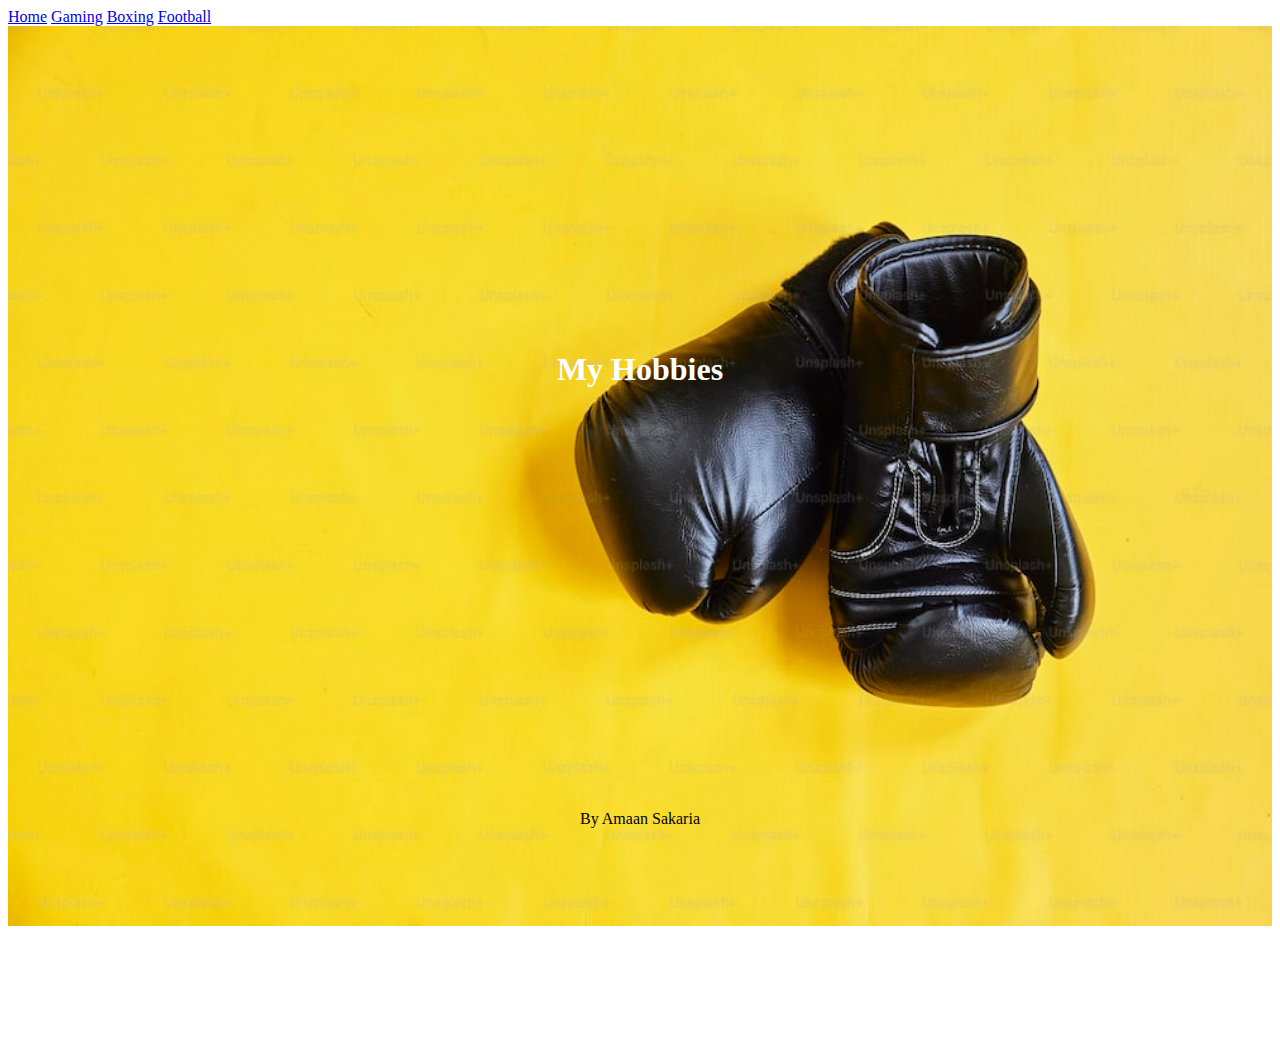
<file: index.html>
<!DOCTYPE html>
<html lang="en">
<head>
    <meta charset="UTF-8">
    <meta http-equiv="X-UA-Compatible" content="IE=edge">
    <meta name="viewport" content="width=device-width, initial-scale=1.0">
    <link rel="stylesheet" href="style.css">
    <title>Document</title>
</head>
<body>
    <a  href="index.html">Home</a>
    <a  href="Gaming.html">Gaming</a>
    <a  href="Boxing.html">Boxing</a>
    <a  href="Football.html">Football</a>

    <img class="boxing" src="images/boxing3.jpeg" alt="Image">

       
    <h1 class="home page title">My Hobbies</h1>
    <p class="Name on home page">By Amaan Sakaria</p>
    
</body>
</html>
</file>
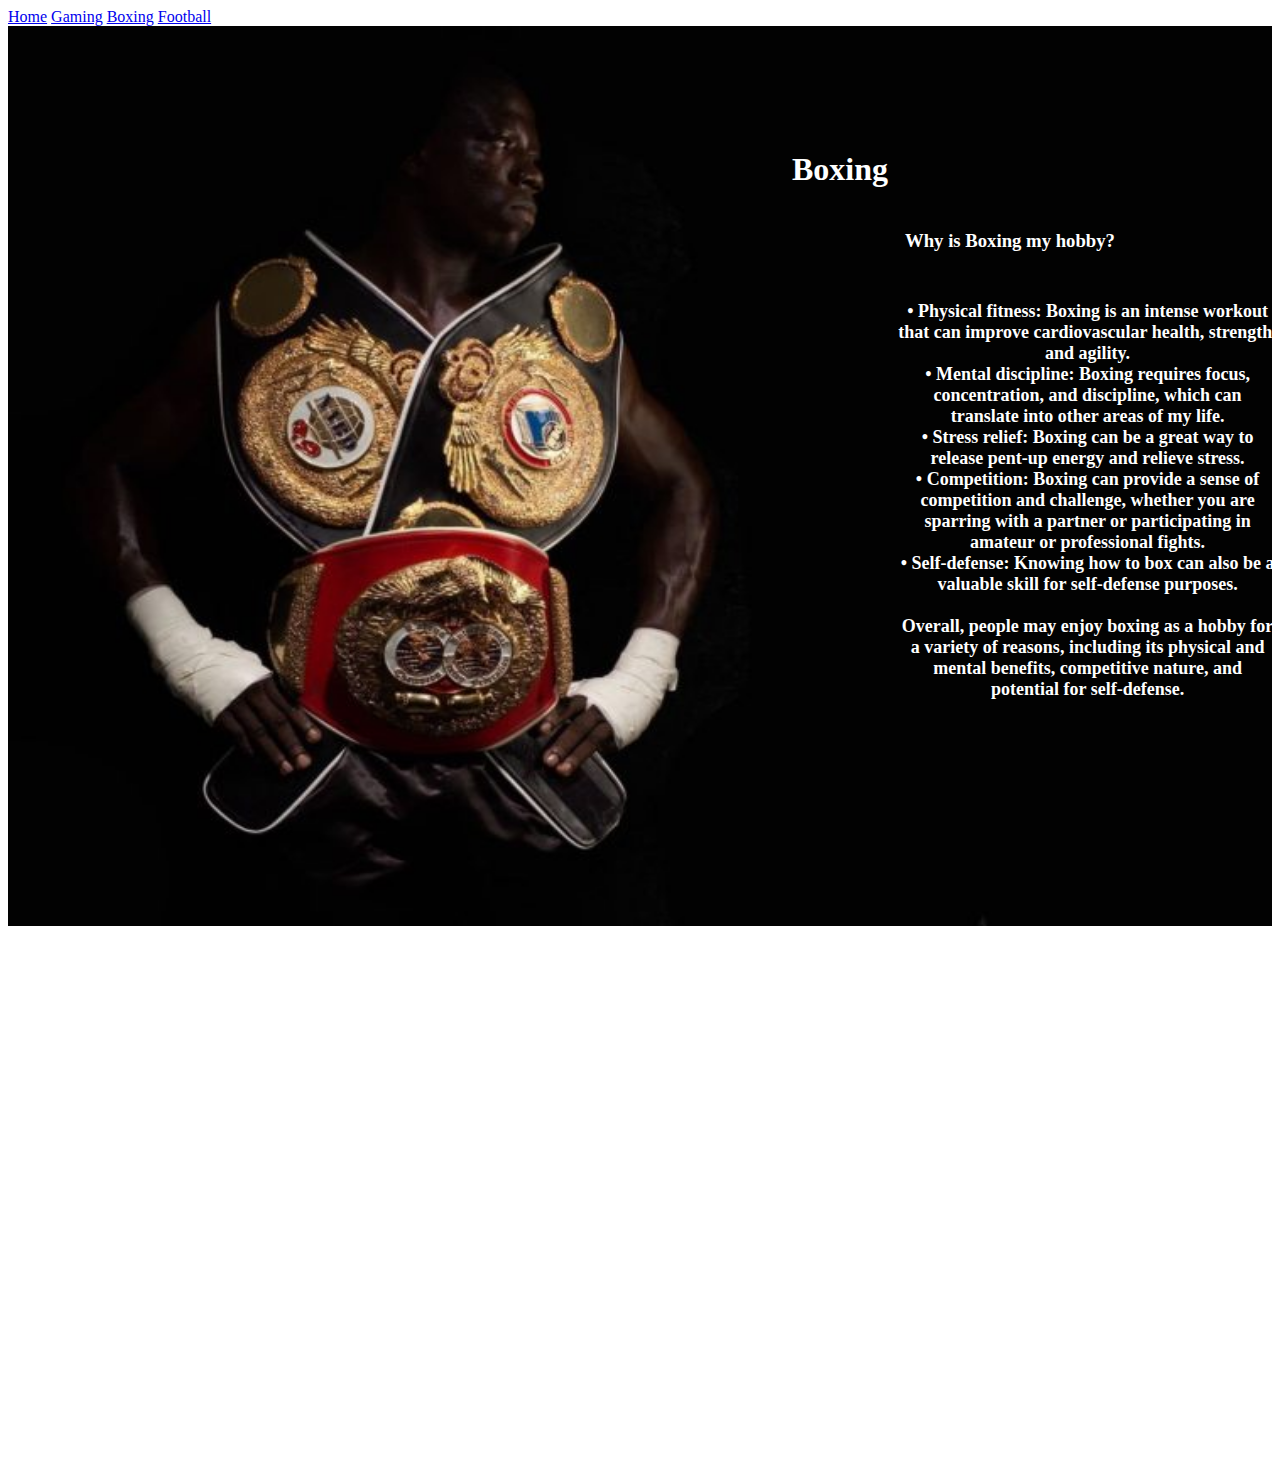
<file: Boxing.html>
<!DOCTYPE html>
<html lang="en">
<head>
    <meta charset="UTF-8">
    <meta http-equiv="X-UA-Compatible" content="IE=edge">
    <meta name="viewport" content="width=device-width, initial-scale=1.0">
    <link rel="stylesheet" href="style.css">
    <title>Document</title>
</head>
<body>
    <a  href="index.html">Home</a>
    <a  href="Gaming.html">Gaming</a>
    <a  href="Boxing.html">Boxing</a>
    <a  href="Football.html">Football</a>

    <img class="boxing" src="images/boxing background.jpeg" alt="Image">
    <h1 class="boxing-title">Boxing</h1>
    <h3 class="boxing-sub-heading">Why is Boxing my hobby?</h3>
    <p class="boxing-description"> 
        •	Physical fitness: Boxing is an intense workout that can improve cardiovascular health, strength, and agility.
        <br>
        •	Mental discipline: Boxing requires focus, concentration, and discipline, which can translate into other areas of my life.
        <br>
        •	Stress relief: Boxing can be a great way to release pent-up energy and relieve stress.
        <br>
        •	Competition: Boxing can provide a sense of competition and challenge, whether you are sparring with a partner or participating in amateur or professional fights.
        <br>
        •	Self-defense: Knowing how to box can also be a valuable skill for self-defense purposes.
        <br>
        <br>
        Overall, people may enjoy boxing as a hobby for a variety of reasons, including its physical and mental benefits, competitive nature, and potential for self-defense.

</body>
</html>
</file>
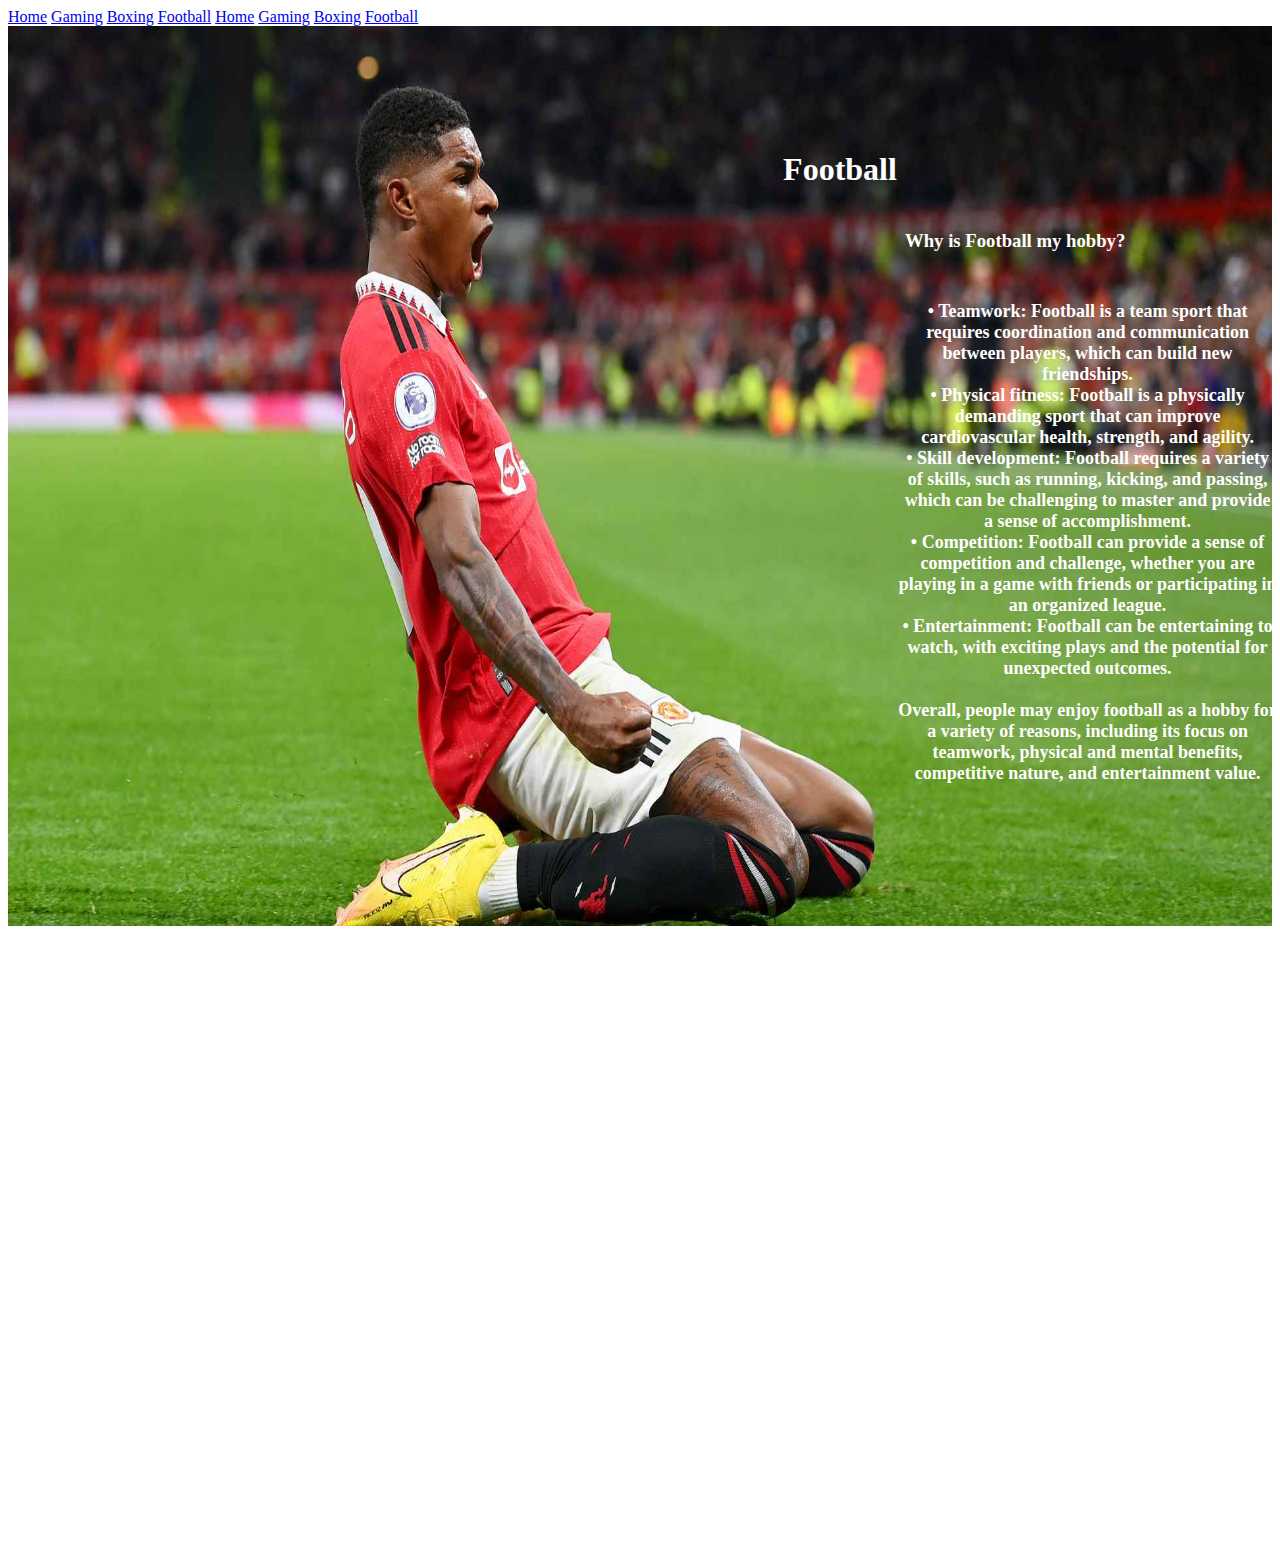
<file: Football.html>
<!DOCTYPE html>
<html lang="en">
<head>
    <meta charset="UTF-8">
    <meta http-equiv="X-UA-Compatible" content="IE=edge">
    <meta name="viewport" content="width=device-width, initial-scale=1.0">
    <link rel="stylesheet" href="style.css">
    <title>Document</title>
</head>
<body>
    <a  href="index.html">Home</a>
    <a  href="Gaming.html">Gaming</a>
    <a  href="Boxing.html">Boxing</a>
    <a  href="Football.html">Football</a> 
</body>
<a  href="index.html">Home</a>
<a  href="Gaming.html">Gaming</a>
<a  href="Boxing.html">Boxing</a>
<a  href="Football.html">Football</a>

<img class="Football" src="images/rashford.jpeg" alt="Image">
<h1 class="Football-title">Football</h1>
<h3 class="Football-sub-heading">Why is Football my hobby?</h3>
<p class="Football-description"> 
    •	Teamwork: Football is a team sport that requires coordination and communication between players, which can build new friendships.
    <br>
    •	Physical fitness: Football is a physically demanding sport that can improve cardiovascular health, strength, and agility.
    <br>
    •	Skill development: Football requires a variety of skills, such as running, kicking, and passing, which can be challenging to master and provide a sense of accomplishment.
    <br>
    •	Competition: Football can provide a sense of competition and challenge, whether you are playing in a game with friends or participating in an organized league.
    <br>
    •	Entertainment: Football can be entertaining to watch, with exciting plays and the potential for unexpected outcomes.
    <br>
    <br>
    Overall, people may enjoy football as a hobby for a variety of reasons, including its focus on teamwork, physical and mental benefits, competitive nature, and entertainment value.
</html>
</file>
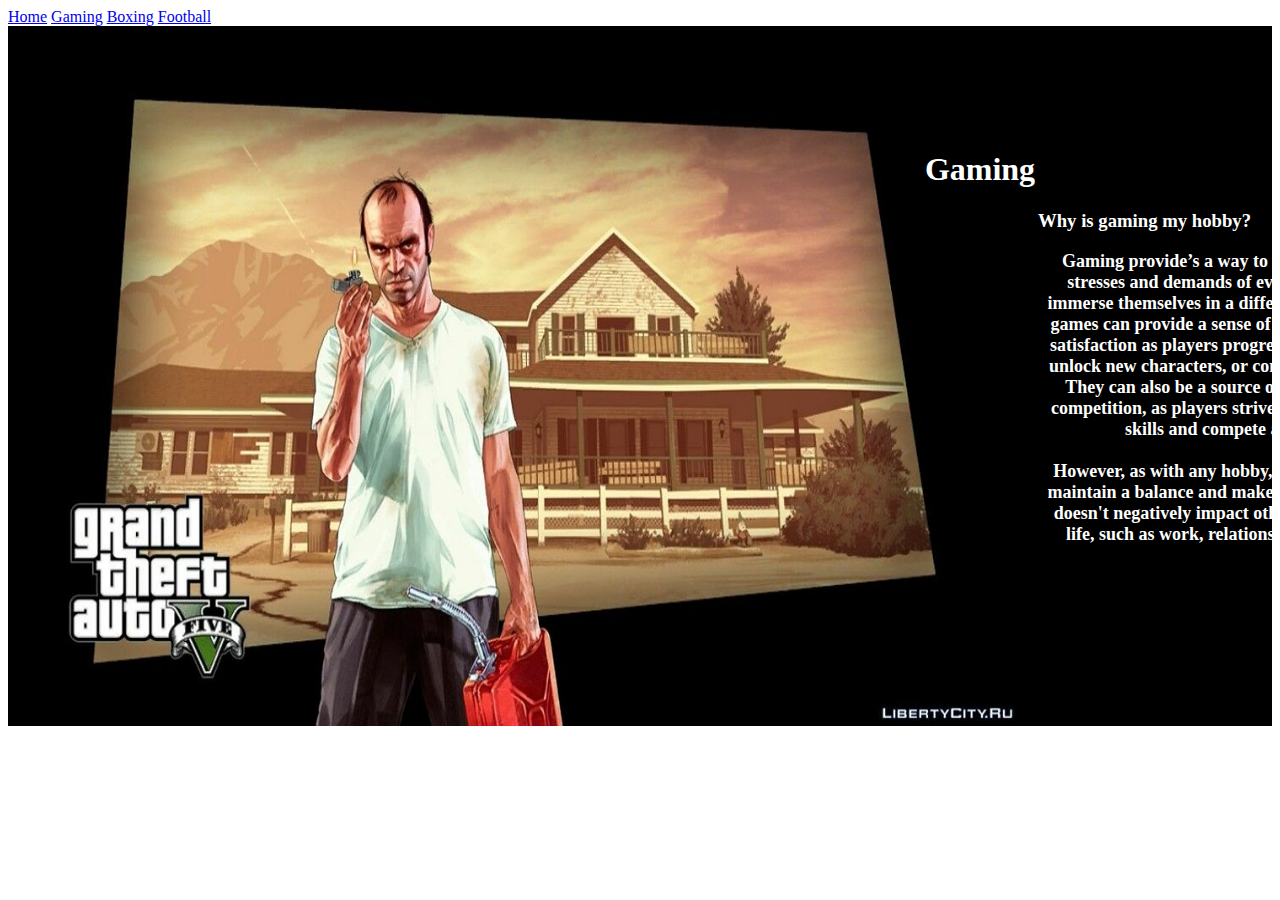
<file: Gaming.html>
<!DOCTYPE html>
<html lang="en">
<head>
    <meta charset="UTF-8">
    <meta http-equiv="X-UA-Compatible" content="IE=edge">
    <meta name="viewport" content="width=device-width, initial-scale=1.0">
    <link rel="stylesheet" href="style.css">
    <title>Document</title>
</head>
<body>
    <a href="index.html">Home</a>
    <a href="Gaming.html">Gaming</a>
    <a href="Boxing.html">Boxing</a>
    <a href="Football.html">Football</a>

    <div class="GamingPage">
        <img class="Gaming" src="images/gta1.jpeg" alt="Image">
        <h1 class="gaming-title">Gaming</h1>

        <h3>Why is gaming my hobby?</h3>

        <p class="description"> 
            Gaming provide’s a way to escape from the stresses and demands of everyday 
            life and immerse themselves in a different world. Video games can provide 
            a sense of achievement and satisfaction as players progress through levels, 
            unlock new characters, or complete objectives. They can also be a source of 
            challenge and competition, as players strive to improve their skills and 
            compete against. 
            <br>
            <br>
            However, as with any hobby, it's important to maintain a balance and make 
            sure that gaming doesn't negatively impact other aspects of my life, such 
            as work, relationships, or health. 
        </p>
    </div>

</body>
</html>
</file>
<file: style.css>
/* home */
.boxing {
    width: 100%;
    height: 700px;
  }

p {
    text-align: center;
    position: relative;
    bottom: 200px;
}

h1 {
    text-align: center;
    position: relative;
    bottom: 200px;
}

/* Gaming */
.GamingPage {
    width: 100%;
    height: 700px;
    background-color: black;
}

.Gaming {
    width: 80%;
    height: 700px;
}

.gaming-title {
    position: relative;
    left: 340px;
    color: white;
 }

h1 {
    position: relative;
    bottom: 600px;
}

h3 {
    color: white;
    position: relative;
    bottom: 600px;
    left: 1030px;
}

.description {
    width: 30%;
    color: white;
    position: relative;
    bottom: 600px;
    left: 1030px;
    font-weight: bold;
    font-size: large;
 }
/* Boxing */
.boxing {
    height: 900px;
}
h1 {
    position: relative;
    color: white
}

.boxing-title {
    position: relative;
    bottom: 800px;
    left: 200px;
}
.boxing-description {
    width: 30%;
    color: white;
    position: relative;
    bottom: 750px;
    left: 890px;
    font-weight: bold;
    font-size: large;
 }

 .boxing-sub-heading {
    color: white;
    position: relative;
    bottom: 780px;
    left: 897px;
}
/* Football */
.Football {
    width: 100%;
    height: 900px;
}
.Football-title {
    position: relative;
    bottom: 800px;
    left: 200px;
}

.Football-sub-heading {
    color: white;
    position: relative;
    bottom: 780px;
    left: 897px;
}
.Football-description {
    width: 30%;
    color: white;
    position: relative;
    bottom: 750px;
    left: 890px;
    font-weight: bold;
    font-size: large;
 }
</file>
